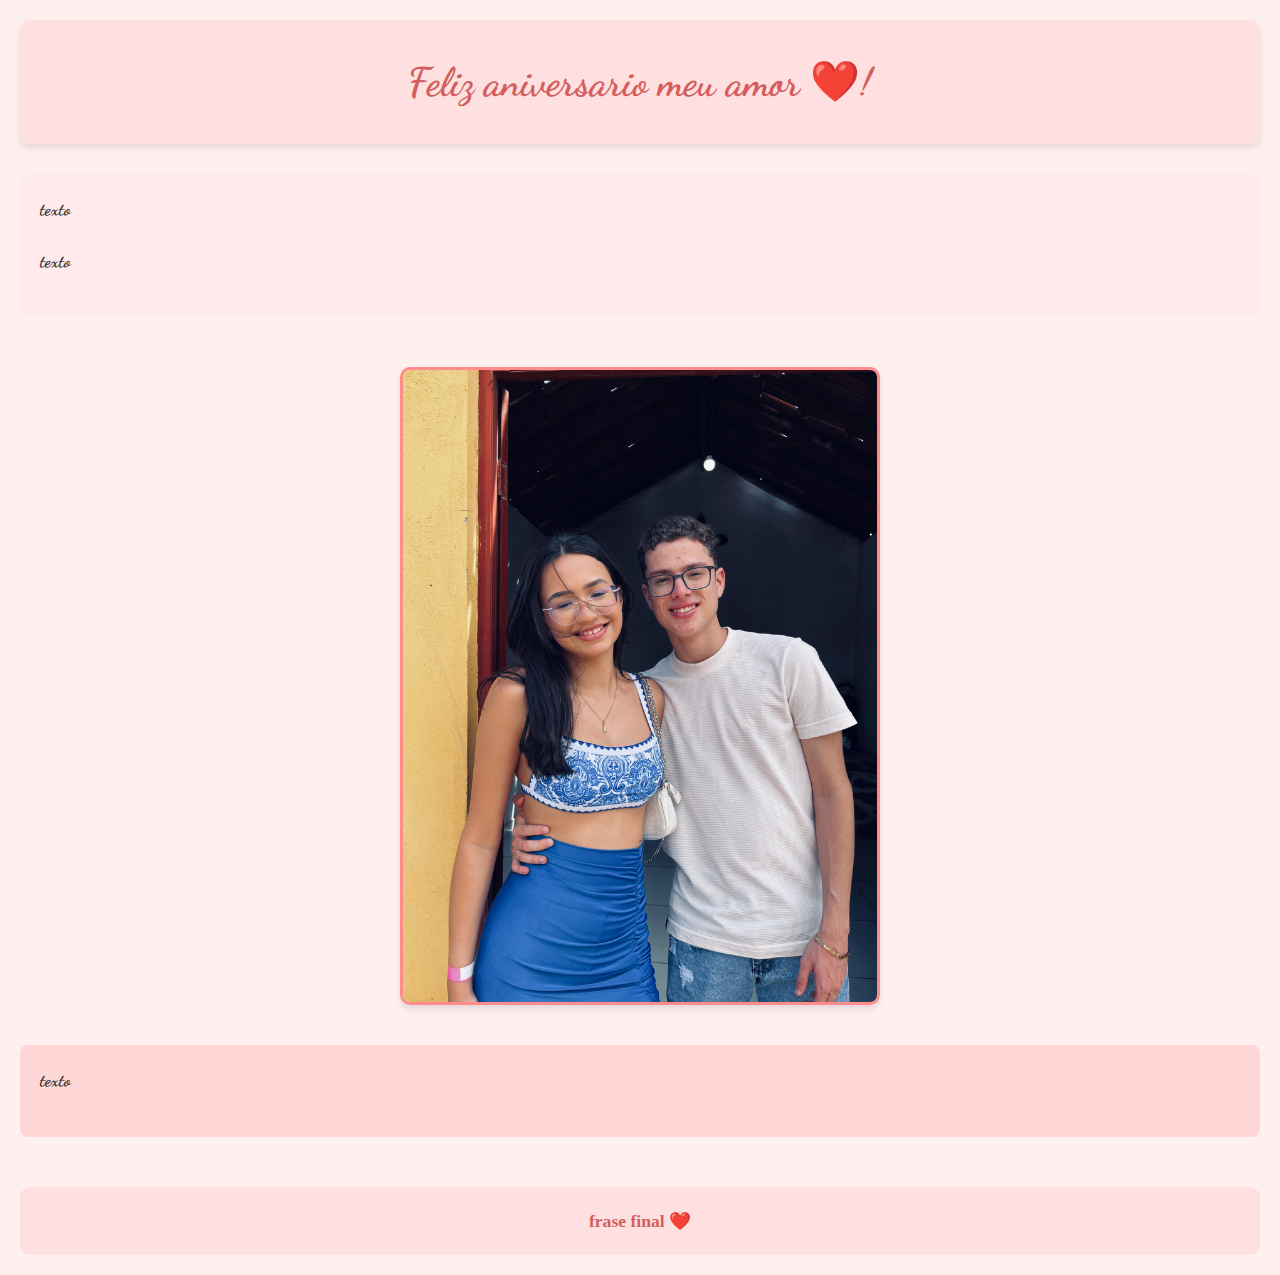
<file: index.html>
<!DOCTYPE html>
<html lang="pt-br">
<head>
    <meta charset="UTF-8">
    <meta name="viewport" content="width=device-width, initial-scale=1.0">
    <link rel="shortcut icon" href="imagens/heart.png" type="image/x-icon">
    <link rel="stylesheet" href="style.css">
    <link href="https://fonts.googleapis.com/css2?family=Dancing+Script&display=swap" rel="stylesheet">
    <title>Feliz dia, meu amor</title>
</head>
<body>
    
    <header>
        <h1> Feliz aniversario meu amor &#10084;&#65039;!</h1>
    </header>
    
    <main>
        <section>
            <p>
                 <b> texto                         
            </p>

        
            <p>
                
                <b> texto
            
            </p>

        </section>
        
        <section class="imagens">
            <img src="imagens/WhatsApp Image 2025-10-20 at 15.39.20.jpeg" alt="Foto 1">
        </section>

        <section>
            <p>
                 <b> texto
            </p>
        </section>

       
    </main>

    <footer>
        <p><b> frase final ❤️</b></p>
    </footer>

 
</body>
</html>
</file>
<file: style.css>
/* Resetando estilos padrão */
* {
  margin: 0;
  padding: 0;
  box-sizing: border-box;
}

/* Paleta de salmão */
:root {
  --salmão-claro-1: #fff0f0;
  --salmão-claro-2: #ffe0e0;
  --salmão-claro-3: #ffebeb;
  --salmão-claro-4: #ffd6d6;
  --salmão-escuro: #d45d5d;
  --salmão-destaque: #ff8c8c;
}

/* Corpo da página */
body {
  font-family: 'Dancing Script', cursive;
  background-color: var(--salmão-claro-1);
  color: #333;
  line-height: 1.6;
  padding: 20px;
  animation: none;
}

/* Cabeçalho */
header {
  background-color: var(--salmão-claro-2);
  color: var(--salmão-escuro);
  text-align: center;
  padding: 30px;
  border-radius: 10px;
  margin-bottom: 30px;
  box-shadow: 0 4px 6px rgba(0, 0, 0, 0.1);
}

header h1 {
  font-size: 2.5rem;
}

/* Seções */
section {
  margin-bottom: 30px;
  padding: 20px;
  border-radius: 8px;
  background-color: var(--salmão-claro-3);
}

section:nth-child(even) {
  background-color: var(--salmão-claro-4);
}

section h2 {
  color: var(--salmão-escuro);
  font-size: 1.8rem;
  margin-bottom: 15px;
  text-align: center;
}

section p {
  font-size: 1.1rem;
  line-height: 1.8;
  text-align: justify;
  margin-bottom: 20px;
  color: #333;
}

/* Estilo das imagens */
.imagens {
  display: flex;
  justify-content: space-around;
  margin-bottom: 20px;
  background-color: transparent !important;
}

.imagens img {
  width: 40%;
  border-radius: 10px;
  box-shadow: 0 4px 6px rgba(0, 0, 0, 0.1);
  transition: transform 0.3s ease;
  border: 3px solid var(--salmão-destaque);
}

.imagens img:hover {
  transform: scale(1.05);
  box-shadow: 0 6px 8px rgba(0, 0, 0, 0.15);
}

/* Estilo do vídeo */
iframe {
  display: block;
  margin: 0 auto;
  border-radius: 10px;
  box-shadow: 0 4px 6px rgba(0, 0, 0, 0.2);
  width: 40%;
  border: 3px solid var(--salmão-destaque);
}

/* Rodapé */
footer {
  text-align: center;
  margin-top: 50px;
  font-size: 1.1rem;
  color: var(--salmão-escuro);
  font-family: 'Georgia', serif;
  padding: 20px;
  background-color: var(--salmão-claro-2);
  border-radius: 10px;
}

/* Efeitos de hover para seções */
section:hover {
  background-color: var(--salmão-claro-2);
  transition: background-color 0.3s ease;
}

/* Ajuste para dispositivos móveis */
@media (max-width: 768px) {
  .imagens {
    display: block;
  }

  .imagens img {
    width: 90%;
    margin-bottom: 10px;
    border: 3px solid var(--salmão-destaque); /* Adicionei esta linha */
  }
  
  iframe {
    width: 90%;
    height: 500px;
    margin-bottom: 10px;
    border: 3px solid var(--salmão-destaque); /* Adicionei esta linha */
  }
  
  section {
    padding: 15px;
    background-color: var(--salmão-claro-3); /* Corrigido */
  }
  
  section:nth-child(even) {
    background-color: var(--salmão-claro-4); /* Corrigido */
  }
  
  header h1 {
    font-size: 2rem;
  }
  
  header {
    background-color: var(--salmão-claro-2); /* Corrigido */
  }
  
  footer {
    background-color: var(--salmão-claro-2); /* Corrigido */
  }
}
</file>
